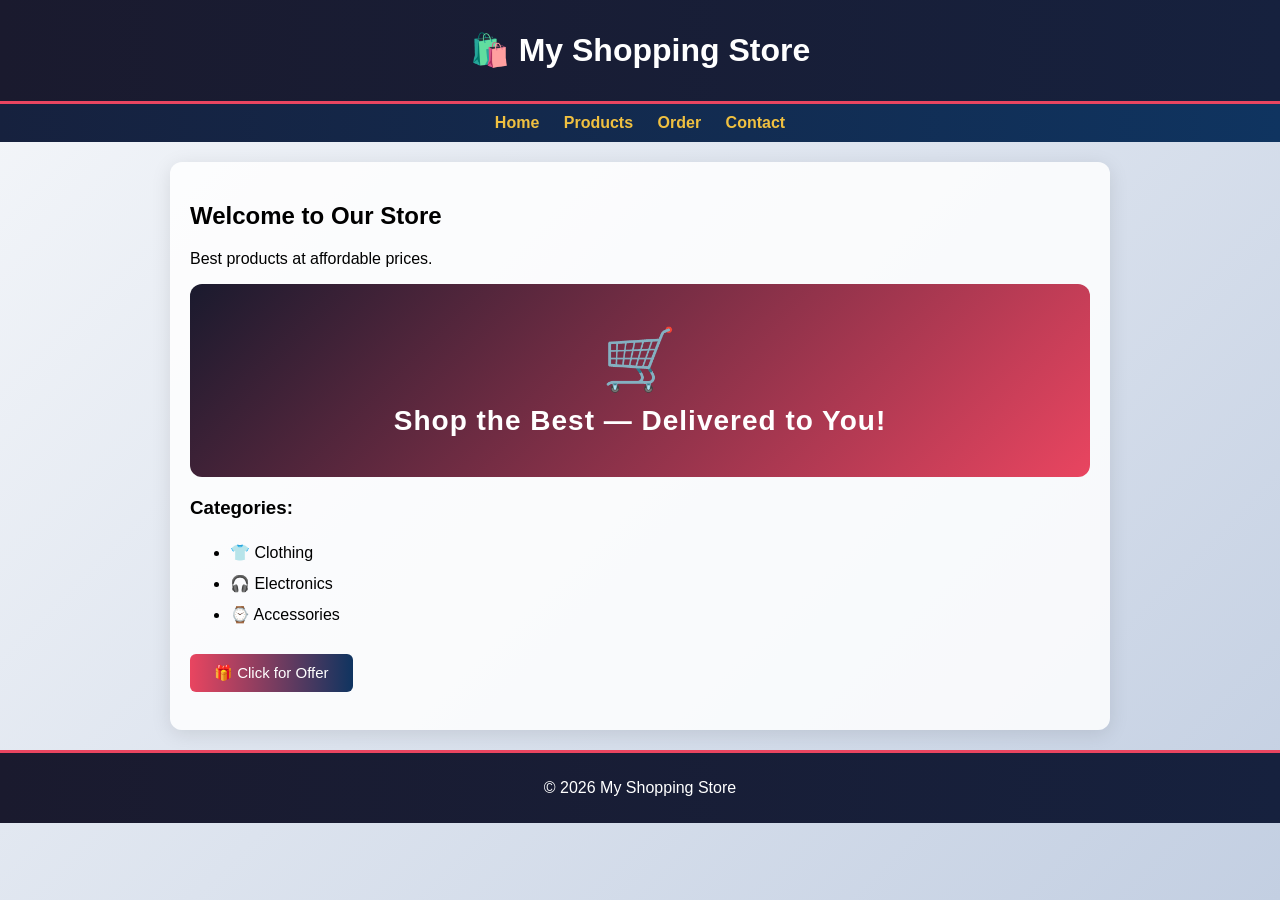
<file: index.html>
<!DOCTYPE html>
<html>
<head>
    <title>Shopping Website</title>
    <link rel="stylesheet" href="style.css">
    <style>
        .banner-box {
            background: linear-gradient(135deg, #1a1a2e, #e94560);
            border-radius: 12px;
            padding: 40px 20px;
            text-align: center;
            color: white;
            font-size: 28px;
            font-weight: bold;
            margin-bottom: 20px;
            letter-spacing: 1px;
        }
        .banner-box span {
            font-size: 60px;
            display: block;
            margin-bottom: 10px;
        }
        ul li {
            padding: 6px 0;
            font-size: 16px;
        }
    </style>
</head>
<body>
<div class="header">
    <h1>🛍️ My Shopping Store</h1>
</div>
<div class="navbar">
    <a href="index.html">Home</a>
    <a href="products.html">Products</a>
    <a href="order.html">Order</a>
    <a href="contact.html">Contact</a>
</div>
<div class="container">
    <h2>Welcome to Our Store</h2>
    <p>Best products at affordable prices.</p>

    <!-- banner.jpg replaced with CSS box -->
    <div class="banner-box">
        <span>🛒</span>
        Shop the Best — Delivered to You!
    </div>

    <h3>Categories:</h3>
    <ul>
        <li>👕 Clothing</li>
        <li>🎧 Electronics</li>
        <li>⌚ Accessories</li>
    </ul>

    <button onclick="showOffer()">🎁 Click for Offer</button>
    <p id="offerMsg" style="color:#e94560; font-weight:bold; font-size:18px;"></p>
</div>
<div class="footer">
    <p>© 2026 My Shopping Store</p>
</div>
<script>
function showOffer() {
    document.getElementById("offerMsg").innerHTML = "🎉 Get 20% discount on all products!";
}
</script>
</body>
</html>
</file>
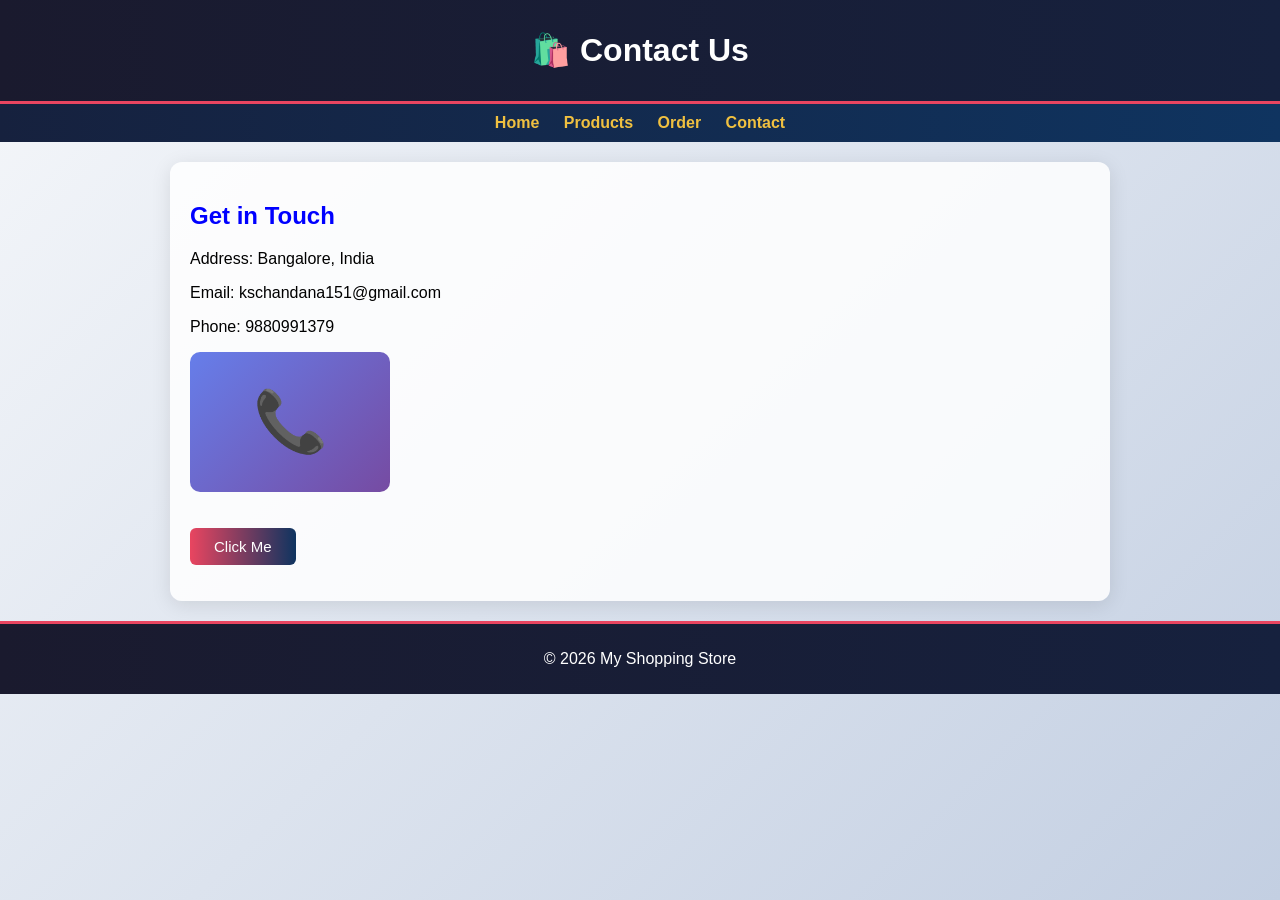
<file: contact.html>
<!DOCTYPE html>
<html>
<head>
    <title>Contact</title>
    <link rel="stylesheet" href="style.css">
    <style>
        h2 { color: blue; }
        .contact-img {
            width: 200px;
            height: 140px;
            background: linear-gradient(135deg, #667eea, #764ba2);
            border-radius: 10px;
            display: flex;
            align-items: center;
            justify-content: center;
            font-size: 60px;
            margin: 10px 0;
        }
    </style>
</head>
<body>
<div class="header">
    <h1>🛍️ Contact Us</h1>
</div>
<div class="navbar">
    <a href="index.html">Home</a>
    <a href="products.html">Products</a>
    <a href="order.html">Order</a>
    <a href="contact.html">Contact</a>
</div>
<div class="container">
    <h2>Get in Touch</h2>
    <p>Address: Bangalore, India</p>
    <p>Email: kschandana151@gmail.com</p>
    <p>Phone: 9880991379</p>

    <!-- contact.jpg replaced with emoji box -->
    <div class="contact-img">📞</div>

    <br>
    <button onclick="showMessage()">Click Me</button>
    <p id="msg"></p>
</div>
<div class="footer">
    <p>© 2026 My Shopping Store</p>
</div>
<script>
function showMessage() {
    document.getElementById("msg").innerHTML = "Thank you for contacting us!";
}
</script>
</body>
</html>
</file>
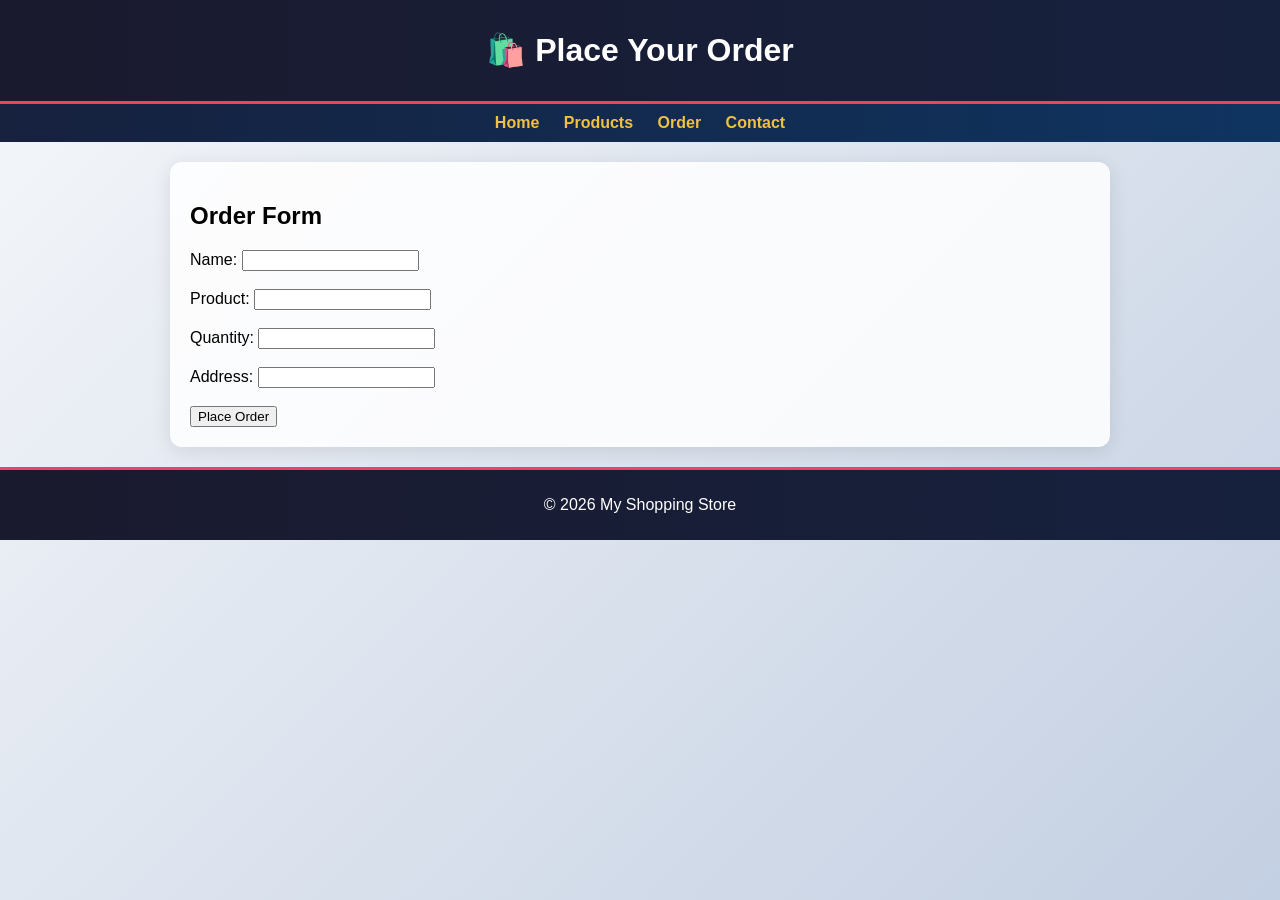
<file: order.html>
<!DOCTYPE html>
<html>
<head>
    <title>Order</title>
    <link rel="stylesheet" href="style.css">
</head>
<body>
<div class="header">
    <h1>🛍️ Place Your Order</h1>
</div>
<div class="navbar">
    <a href="index.html">Home</a>
    <a href="products.html">Products</a>
    <a href="order.html">Order</a>
    <a href="contact.html">Contact</a>
</div>
<div class="container">
    <h2>Order Form</h2>
    <form action="http://localhost:3000/order" method="POST">
        Name: <input type="text" name="name" required><br><br>
        Product: <input type="text" name="product" required><br><br>
        Quantity: <input type="number" name="quantity" required><br><br>
        Address: <input type="text" name="address" required><br><br>
        <input type="submit" value="Place Order">
    </form>
</div>
<div class="footer">
    <p>© 2026 My Shopping Store</p>
</div>
</body>
</html>
</file>
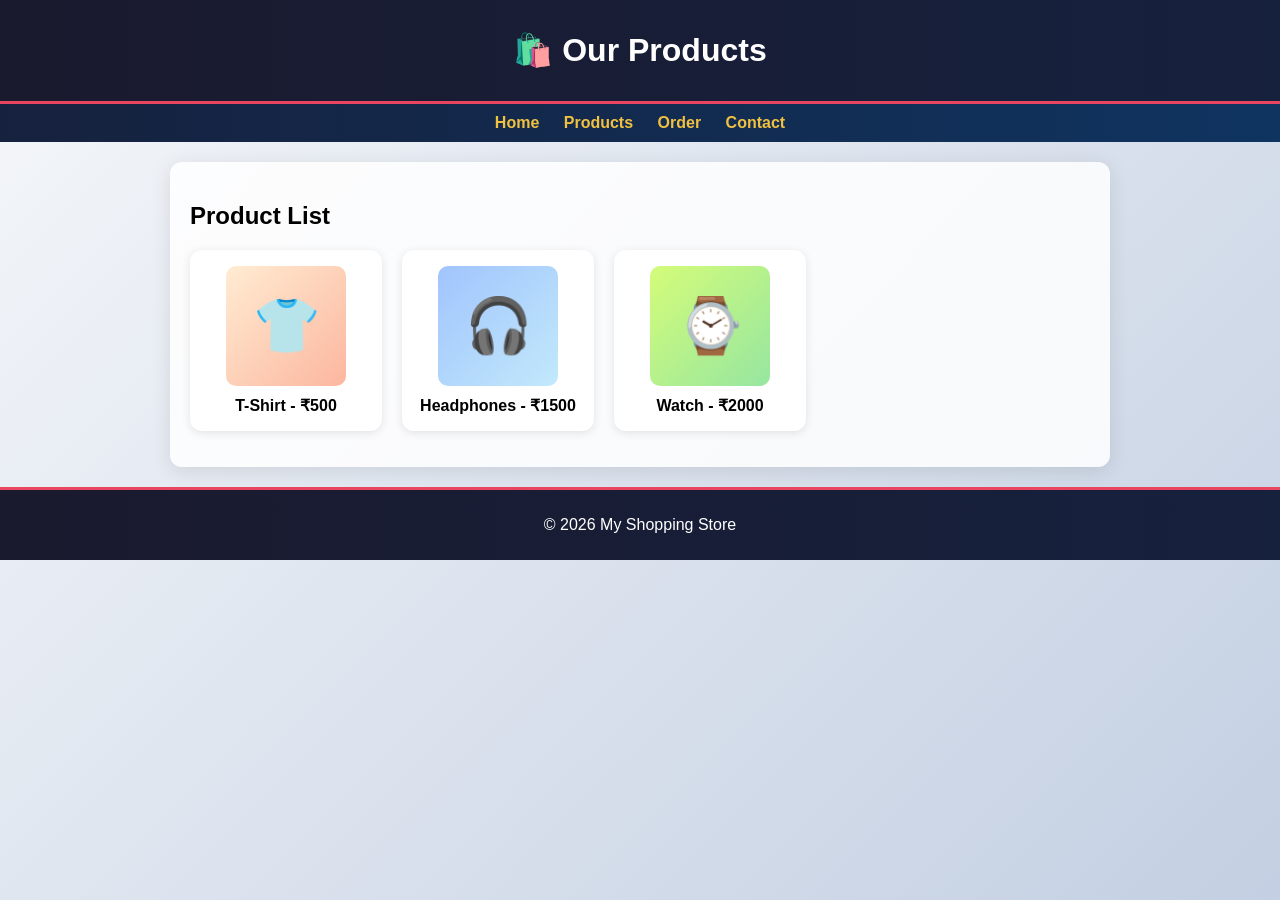
<file: products.html>
<!DOCTYPE html>
<html>
<head>
    <title>Products</title>
    <link rel="stylesheet" href="style.css">
    <style>
        ul { list-style: none; padding: 0; display: flex; gap: 20px; flex-wrap: wrap; }
        ul li {
            background: white;
            border-radius: 12px;
            padding: 16px;
            width: 160px;
            text-align: center;
            box-shadow: 0 2px 10px rgba(0,0,0,0.1);
            font-weight: bold;
        }
        .product-img {
            width: 120px;
            height: 120px;
            border-radius: 10px;
            display: flex;
            align-items: center;
            justify-content: center;
            font-size: 54px;
            margin: 0 auto 10px;
        }
        .img-tshirt   { background: linear-gradient(135deg, #ffecd2, #fcb69f); }
        .img-headphones { background: linear-gradient(135deg, #a1c4fd, #c2e9fb); }
        .img-watch    { background: linear-gradient(135deg, #d4fc79, #96e6a1); }
    </style>
</head>
<body>
<div class="header">
    <h1>🛍️ Our Products</h1>
</div>
<div class="navbar">
    <a href="index.html">Home</a>
    <a href="products.html">Products</a>
    <a href="order.html">Order</a>
    <a href="contact.html">Contact</a>
</div>
<div class="container">
    <h2>Product List</h2>
    <ul>
        <li>
            <!-- tshirt.jpg replaced with emoji box -->
            <div class="product-img img-tshirt">👕</div>
            T-Shirt - ₹500
        </li>
        <li>
            <!-- headphones.jpg replaced with emoji box -->
            <div class="product-img img-headphones">🎧</div>
            Headphones - ₹1500
        </li>
        <li>
            <!-- watch.jpg replaced with emoji box -->
            <div class="product-img img-watch">⌚</div>
            Watch - ₹2000
        </li>
    </ul>
</div>
<div class="footer">
    <p>© 2026 My Shopping Store</p>
</div>
</body>
</html>
</file>
<file: style.css>
body {
    font-family: Arial;
    margin: 0;
    background: linear-gradient(135deg, #f5f7fa, #c3cfe2);
    min-height: 100vh;
}
.header {
    background: linear-gradient(90deg, #1a1a2e, #16213e);
    color: white;
    padding: 10px;
    text-align: center;
    border-bottom: 3px solid #e94560;
}
.navbar {
    background: linear-gradient(90deg, #16213e, #0f3460);
    padding: 10px;
    text-align: center;
}
.navbar a {
    color: #f0c040;
    margin: 10px;
    text-decoration: none;
    font-weight: bold;
}
.navbar a:hover {
    color: #e94560;
}
.container {
    padding: 20px;
    background: rgba(255,255,255,0.85);
    margin: 20px auto;
    max-width: 900px;
    border-radius: 12px;
    box-shadow: 0 4px 20px rgba(0,0,0,0.1);
}
.footer {
    background: linear-gradient(90deg, #1a1a2e, #16213e);
    color: white;
    text-align: center;
    padding: 10px;
    border-top: 3px solid #e94560;
}
img {
    margin: 10px 0;
    border-radius: 10px;
}
button {
    background: linear-gradient(90deg, #e94560, #0f3460);
    color: white;
    border: none;
    padding: 10px 24px;
    border-radius: 6px;
    cursor: pointer;
    font-size: 15px;
    margin-top: 8px;
}
button:hover {
    opacity: 0.85;
}
</file>
